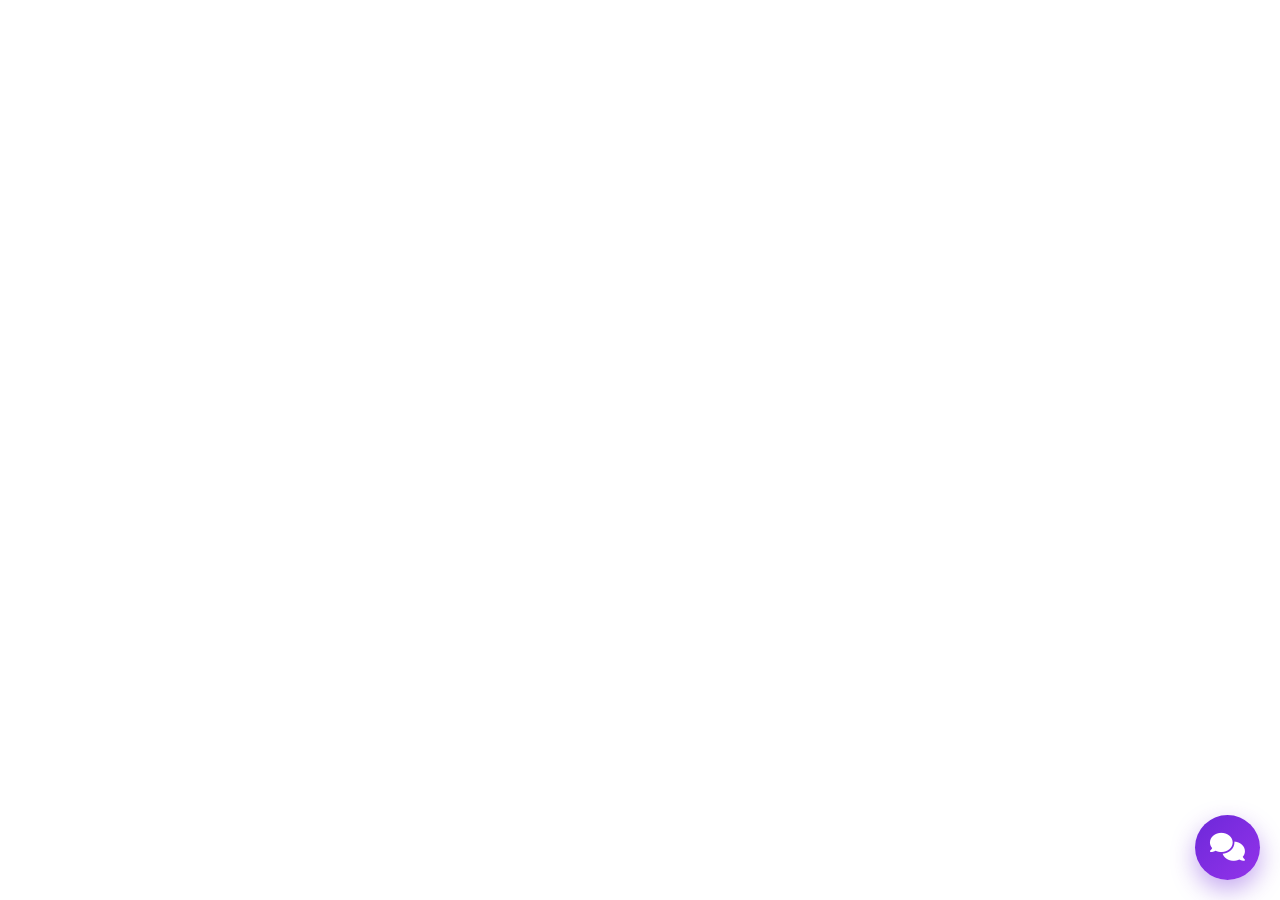
<file: chatbot.html>
<!DOCTYPE html>
<html lang="bn">

<head>

<meta charset="UTF-8">

<meta name="viewport" content="width=device-width, initial-scale=1.0">

<title>ধন্যবাদ AI সহকারী</title>

<link rel="stylesheet" href="chatbot.css">

<link rel="stylesheet"
href="https://cdnjs.cloudflare.com/ajax/libs/font-awesome/6.7.2/css/all.min.css">

</head>

<body>

<!-- Floating Button -->

<button id="chatToggle" class="chat-toggle">

<i class="fa-solid fa-comments"></i>

</button>

<!-- Chat Box -->

<div class="chat-box" id="chatBox">

<!-- Header -->

<div class="chat-header">

<div>

<h3>💜 ধন্যবাদ AI</h3>

<p>আপনাকে কীভাবে সাহায্য করতে পারি?</p>

</div>

<button id="closeChat">

<i class="fa-solid fa-xmark"></i>

</button>

</div>

<!-- Messages -->

<div class="chat-body" id="chatBody">

<div class="bot-message">

আসসালামু আলাইকুম 🌸<br><br>

আমি ধন্যবাদ ফাউন্ডেশনের AI সহকারী।

আপনি নিচের যেকোনো প্রশ্ন করতে পারেন—

<br><br>

✅ ধন্যবাদ ফাউন্ডেশন কী?

<br>

✅ টাকা কীভাবে জমা দেব?

<br>

✅ বিকাশ নম্বর

<br>

✅ নগদ নম্বর

<br>

✅ সদস্য কীভাবে হব?

<br>

✅ যোগাযোগ

<br>

✅ প্রতিষ্ঠাতা কে?

</div>

</div>

<!-- Input -->
<!-- Quick Menu -->

<div class="quick-menu">

<button onclick="quickQuestion('টাকা জমা')">

💰 টাকা জমা দিন

</button>

<button onclick="quickQuestion('সদস্য')">

👥 সদস্য হোন

</button>

<button onclick="quickQuestion('কার্যক্রম')">

❤️ কার্যক্রম

</button>

<button onclick="quickQuestion('যোগাযোগ')">

📞 যোগাযোগ

</button>

<button onclick="quickQuestion('বিকাশ')">

📱 বিকাশ

</button>

<button onclick="quickQuestion('নগদ')">

💳 নগদ

</button>

</div>

<div class="chat-input">

<input

type="text"

id="userInput"

placeholder="আপনার প্রশ্ন লিখুন...">

<button id="sendBtn">

<i class="fa-solid fa-paper-plane"></i>

</button>

</div>

</div>

<script src="chatbot.js"></script>

</body>

</html>
</file>
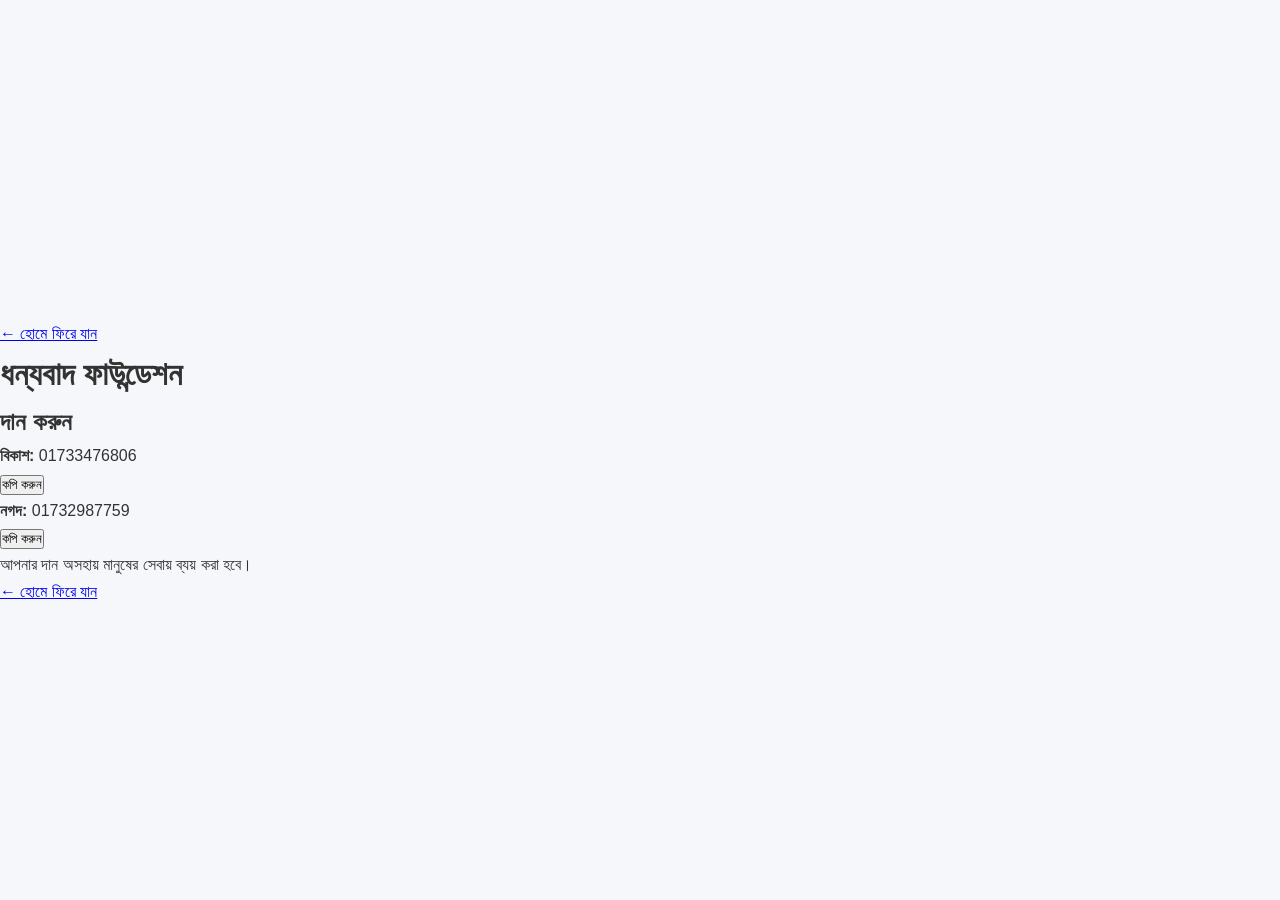
<file: donate.html>
<!DOCTYPE html>
<html lang="bn">
<head>
  <link rel="stylesheet" href="style.css">
  <meta charset="UTF-8">
  <meta name="viewport" content="width=device-width, initial-scale=1.0">
  <title>দান করুন</title>
</head>
<p><a href="index.html">← হোমে ফিরে যান</a></p>
<body>

<h1>ধন্যবাদ ফাউন্ডেশন</h1>

<h2>দান করুন</h2>

<p><b>বিকাশ:</b> 01733476806</p>
<button onclick="navigator.clipboard.writeText('01733476806')">
কপি করুন
</button>

<p><b>নগদ:</b> 01732987759</p>
<button onclick="navigator.clipboard.writeText('01732987759')">
কপি করুন
</button>


<p>আপনার দান অসহায় মানুষের সেবায় ব্যয় করা হবে।</p>

<a href="index.html">← হোমে ফিরে যান</a>

</body>
</html>
</file>
<file: chatbot.css>
/* ===================================
Dhonnobad Foundation AI Chatbot
Part-1
=================================== */

*{
margin:0;
padding:0;
box-sizing:border-box;
font-family:"Hind Siliguri",sans-serif;
}

/* Floating Button */

.chat-toggle{

position:fixed;

right:20px;

bottom:20px;

width:65px;

height:65px;

border:none;

border-radius:50%;

background:linear-gradient(135deg,#6d28d9,#9333ea);

color:#fff;

font-size:28px;

cursor:pointer;

box-shadow:0 10px 25px rgba(109,40,217,.4);

z-index:9999;

transition:.3s;

}

.chat-toggle:hover{

transform:scale(1.1);

}

/* Chat Box */

.chat-box{

position:fixed;

right:20px;

bottom:95px;

width:360px;

max-width:95%;

height:560px;

background:#fff;

border-radius:20px;

overflow:hidden;

display:none;

flex-direction:column;

box-shadow:0 15px 40px rgba(0,0,0,.25);

z-index:9999;

animation:chatOpen .3s ease;

}

@keyframes chatOpen{

from{

opacity:0;

transform:translateY(20px);

}

to{

opacity:1;

transform:translateY(0);

}

}

/* Header */

.chat-header{

background:linear-gradient(135deg,#6d28d9,#9333ea);

color:#fff;

padding:18px;

display:flex;

justify-content:space-between;

align-items:center;

}

.chat-header h3{

font-size:20px;

margin-bottom:5px;

}

.chat-header p{

font-size:13px;

opacity:.9;

}

.chat-header button{

background:none;

border:none;

color:#fff;

font-size:22px;

cursor:pointer;

}

/* Body */

.chat-body{

flex:1;

padding:15px;

overflow-y:auto;

background:#f5f3ff;

}

/* Bot Message */

.bot-message{

background:#ede9fe;

padding:14px;

border-radius:15px;

margin-bottom:12px;

line-height:1.7;

color:#333;

max-width:90%;

}

/* User Message */

.user-message{

background:#6d28d9;

color:#fff;

padding:14px;

border-radius:15px;

margin-bottom:12px;

margin-left:auto;

max-width:90%;

line-height:1.7;

}
/* ==========================
Input Area
========================== */

.chat-input{

display:flex;

padding:12px;

background:#fff;

border-top:1px solid #ddd;

}

.chat-input input{

flex:1;

padding:14px;

border:2px solid #ddd;

border-radius:12px;

outline:none;

font-size:15px;

transition:.3s;

}

.chat-input input:focus{

border-color:#6d28d9;

}

.chat-input button{

width:55px;

height:50px;

margin-left:10px;

border:none;

border-radius:12px;

background:linear-gradient(135deg,#6d28d9,#9333ea);

color:#fff;

font-size:20px;

cursor:pointer;

transition:.3s;

}

.chat-input button:hover{

transform:scale(1.05);

}

/* ==========================
Scrollbar
========================== */

.chat-body::-webkit-scrollbar{

width:6px;

}

.chat-body::-webkit-scrollbar-thumb{

background:#9333ea;

border-radius:20px;

}

.chat-body::-webkit-scrollbar-track{

background:#ececec;

}

/* ==========================
Responsive
========================== */

@media(max-width:768px){

.chat-box{

right:10px;

left:10px;

bottom:85px;

width:auto;

height:70vh;

border-radius:18px;

}

.chat-toggle{

right:15px;

bottom:15px;

width:60px;

height:60px;

font-size:24px;

}

.chat-header h3{

font-size:18px;

}

.chat-input input{

font-size:14px;

}

}

/* ==========================
Message Animation
========================== */

.bot-message,
.user-message{

animation:messageFade .3s ease;

}

@keyframes messageFade{

from{

opacity:0;

transform:translateY(10px);

}

to{

opacity:1;

transform:translateY(0);

}

}

/* ==========================
Typing Effect
========================== */

.typing{

display:inline-block;

padding:12px 16px;

background:#ede9fe;

border-radius:15px;

color:#555;

font-style:italic;

margin-bottom:10px;

}

/* ==========================
Selection
========================== */

::selection{

background:#9333ea;

color:#fff;

}
#micBtn{

height:50px;

font-size:22px;

transition:.3s;

}

#micBtn:hover{

background:#4c1d95;

}
/* Quick Menu */

.quick-menu{

display:flex;

flex-wrap:wrap;

gap:8px;

padding:10px;

background:#f5f3ff;

}

.quick-menu button{

border:none;

padding:10px 14px;

border-radius:30px;

background:linear-gradient(135deg,#6d28d9,#9333ea);

color:#fff;

font-size:14px;

cursor:pointer;

transition:.3s;

}

.quick-menu button:hover{

transform:scale(1.05);

}
</file>
<file: style.css>
/* ===========================
   DHONNOBAD FOUNDATION V2
   STYLE.CSS (PART 1)
=========================== */

*{
    margin:0;
    padding:0;
    box-sizing:border-box;
}

html{
    scroll-behavior:smooth;
}

body{
    font-family:Arial,Helvetica,sans-serif;
    background:#f5f7fa;
    color:#333;
    line-height:1.7;
}

/* HEADER */

header{
    width:100%;
    background:#0b5ed7;
    color:#fff;
    padding:20px;
    position:sticky;
    top:0;
    z-index:1000;
    box-shadow:0 3px 10px rgba(0,0,0,.2);
}

.logo-box{
    display:flex;
    align-items:center;
    justify-content:center;
    gap:15px;
    flex-wrap:wrap;
}

.logo{
    width:80px;
    height:80px;
    border-radius:50%;
    background:#fff;
    padding:5px;
}

.logo-box h1{
    font-size:32px;
}

.logo-box p{
    font-size:16px;
}

/* NAVIGATION */

nav{
    margin-top:20px;
    display:flex;
    justify-content:center;
    gap:15px;
    flex-wrap:wrap;
}

nav a{
    color:#fff;
    text-decoration:none;
    font-size:18px;
    font-weight:bold;
    padding:10px 18px;
    border-radius:8px;
    transition:.3s;
}

nav a:hover{
    background:#fff;
    color:#0b5ed7;
}

/* IMAGE SLIDER */

.slider{
    width:100%;
    max-width:1200px;
    margin:25px auto;
    overflow:hidden;
    border-radius:15px;
    box-shadow:0 5px 15px rgba(0,0,0,.2);
}

.slides{
    display:none;
}

.slides img{
    width:100%;
    height:420px;
    object-fit:cover;
}

/* WELCOME */

.welcome{
    max-width:1000px;
    margin:25px auto;
    background:#fff;
    padding:30px;
    border-radius:15px;
    box-shadow:0 2px 12px rgba(0,0,0,.1);
    text-align:center;
}

.welcome h2{
    color:#0b5ed7;
    margin-bottom:15px;
}

.welcome p{
    font-size:18px;
}
/* ===========================
   STYLE.CSS (PART 2)
=========================== */

/* সাধারণ Card */

.card{
    max-width:1000px;
    margin:25px auto;
    background:#fff;
    padding:25px;
    border-radius:15px;
    box-shadow:0 3px 12px rgba(0,0,0,.1);
}

.card h2{
    color:#0b5ed7;
    text-align:center;
    margin-bottom:20px;
}

/* Founder */

.founder-box{
    text-align:center;
}

.profile{
    width:150px;
    height:150px;
    border-radius:50%;
    object-fit:cover;
    border:5px solid #0b5ed7;
    margin-bottom:15px;
}

.founder-box h3{
    color:#0b5ed7;
    margin-bottom:10px;
}

/* Moderator */

.moderator-container{
    display:flex;
    justify-content:center;
    gap:20px;
    flex-wrap:wrap;
}

.moderator-card{
    width:280px;
    background:#f8f9fa;
    border-radius:15px;
    padding:20px;
    text-align:center;
    transition:.3s;
    box-shadow:0 3px 10px rgba(0,0,0,.1);
}

.moderator-card:hover{
    transform:translateY(-8px);
}

.moderator-card h3{
    color:#0b5ed7;
    margin-top:10px;
}

/* Activities */

.card ul{
    padding-left:20px;
}

.card ul li{
    margin:12px 0;
    font-size:18px;
}

/* Contact */

.card a{
    color:#0b5ed7;
    text-decoration:none;
    font-weight:bold;
}

.card a:hover{
    text-decoration:underline;
}

/* Form */

form{
    display:flex;
    flex-direction:column;
}

form label{
    margin-top:12px;
    font-weight:bold;
}

form input,
form textarea{
    margin-top:6px;
    padding:12px;
    border:1px solid #ccc;
    border-radius:10px;
    font-size:16px;
}

form textarea{
    resize:vertical;
}

form button{
    margin-top:20px;
    background:#0b5ed7;
    color:#fff;
    border:none;
    padding:14px;
    border-radius:10px;
    font-size:18px;
    cursor:pointer;
    transition:.3s;
}

form button:hover{
    background:#084298;
}

#success{
    margin-top:15px;
    font-weight:bold;
    text-align:center;
    color:green;
}
/* ===========================
   STYLE.CSS (PART 3)
=========================== */

/* WhatsApp Floating Button */

.whatsapp{
    position:fixed;
    right:20px;
    bottom:20px;
    width:60px;
    height:60px;
    background:#25D366;
    color:#fff;
    border-radius:50%;
    display:flex;
    justify-content:center;
    align-items:center;
    font-size:32px;
    text-decoration:none;
    box-shadow:0 4px 10px rgba(0,0,0,.3);
    z-index:999;
    transition:.3s;
}

.whatsapp:hover{
    transform:scale(1.1);
    background:#1ebe5d;
}

/* Back To Top */

#topBtn{
    display:none;
    position:fixed;
    bottom:95px;
    right:20px;
    width:50px;
    height:50px;
    border:none;
    border-radius:50%;
    background:#0b5ed7;
    color:#fff;
    font-size:22px;
    cursor:pointer;
    box-shadow:0 4px 10px rgba(0,0,0,.3);
    z-index:999;
}

#topBtn:hover{
    background:#084298;
}

/* Footer */

footer{
    margin-top:40px;
    background:#0b5ed7;
    color:#fff;
    text-align:center;
    padding:30px 20px;
}

footer img{
    width:70px;
    height:70px;
    border-radius:50%;
    background:#fff;
    padding:5px;
    margin-bottom:10px;
}

footer h3{
    margin:10px 0;
}

footer p{
    margin:5px 0;
}

/* Fade Animation */

.fade{
    animation:fade 1s;
}

@keyframes fade{
    from{opacity:.4;}
    to{opacity:1;}
}

/* Responsive */

@media(max-width:768px){

.logo-box{
    flex-direction:column;
}

.logo{
    width:70px;
    height:70px;
}

.logo-box h1{
    font-size:24px;
    text-align:center;
}

nav{
    gap:10px;
}

nav a{
    font-size:16px;
    padding:8px 12px;
}

.slides img{
    height:220px;
}

.card,
.welcome{
    margin:15px;
    padding:20px;
}

.moderator-container{
    flex-direction:column;
    align-items:center;
}

.moderator-card{
    width:100%;
    max-width:320px;
}

.profile{
    width:120px;
    height:120px;
}

form input,
form textarea,
form button{
    font-size:16px;
}

.whatsapp{
    width:55px;
    height:55px;
    font-size:28px;
}

#topBtn{
    width:45px;
    height:45px;
}

}
/* ===========================
   Professional Sticky Header
=========================== */

header{
    position: fixed;
    top: 0;
    left: 0;
    width: 100%;
    z-index: 9999;

    background: linear-gradient(135deg,#1565c0,#0d47a1);
    backdrop-filter: blur(12px);

    padding: 18px 15px;

    text-align:center;

    box-shadow:0 8px 20px rgba(0,0,0,.18);

    transition:.35s;
}

header img{
    width:90px;
    height:90px;
    border-radius:50%;
    background:#fff;
    padding:5px;
    box-shadow:0 4px 15px rgba(0,0,0,.25);
}

header h1{
    color:#fff;
    margin:12px 0 5px;
    font-size:38px;
    font-weight:700;
}

header p{
    color:#eaf4ff;
    margin-bottom:20px;
    font-size:18px;
}

nav{
    display:flex;
    justify-content:center;
    flex-wrap:wrap;
    gap:12px;
}

nav a{
    color:#fff;
    text-decoration:none;

    padding:12px 18px;

    border-radius:30px;

    transition:.3s;

    font-size:18px;

    font-weight:bold;
}

nav a:hover{

    background:#fff;

    color:#1565c0;

    transform:translateY(-2px);

}

body{

    margin:0;

    padding-top:390px;

    background:#f5f7fb;

}

/* Mobile */

@media(max-width:768px){

header{

padding:15px 10px;

}

header img{

width:70px;

height:70px;

}

header h1{

font-size:28px;

}

header p{

font-size:16px;

}

nav{

gap:8px;

}

nav a{

font-size:16px;

padding:10px 14px;

}

body{

padding-top:330px;

}

}
/* ===== Sticky Professional Header ===== */

header{
    position: fixed;
    top:0;
    left:0;
    width:100%;
    background:linear-gradient(135deg,#1565c0,#1976d2);
    color:#fff;
    z-index:9999;
    transition:.3s;
    box-shadow:0 4px 15px rgba(0,0,0,.2);
}

body{
    padding-top:320px;
}

/* Header ছোট হবে */

header.scrolled{
    padding:8px 0;
}

header.scrolled img{
    width:55px;
    height:55px;
}

header.scrolled h1{
    font-size:28px;
}

header.scrolled p{
    display:none;
}

header.scrolled nav a{
    font-size:16px;
}
.logo{
    width:100px;
    height:100px;
    border-radius:50%;
    transition:.3s;
}
header {
    transition: transform 0.4s ease;
}

header.hide-header {
    transform: translateY(-100%);
}
/* ===== Join Information Box ===== */

.join-box{
    text-align:center;
}

.join-box h2{
    color:#0b5ed7;
    margin-bottom:15px;
}

.join-box p{
    font-size:18px;
    margin-bottom:15px;
    line-height:1.8;
}

.join-box strong{
    color:#e53935;
}

.price-box{
    background:linear-gradient(135deg,#28a745,#43a047);
    color:#fff;
    padding:20px;
    border-radius:15px;
    font-size:20px;
    font-weight:bold;
    box-shadow:0 5px 15px rgba(0,0,0,.2);
    margin-top:20px;
}

/* Chatbot Button - WhatsApp এর উপরে */

.chat-toggle {
    position: fixed;

    right: 20px;
    bottom: 95px;

    width: 65px;
    height: 65px;

    border: none;
    border-radius: 50%;

    background: linear-gradient(135deg, #6d28d9, #9333ea);

    color: #fff;

    font-size: 28px;

    display: flex;
    align-items: center;
    justify-content: center;

    text-decoration: none;

    cursor: pointer;

    box-shadow: 0 10px 25px rgba(109, 40, 217, .4);

    z-index: 9999;

    transition: .3s;
}

.chat-toggle:hover {
    transform: scale(1.1);
}
</file>
